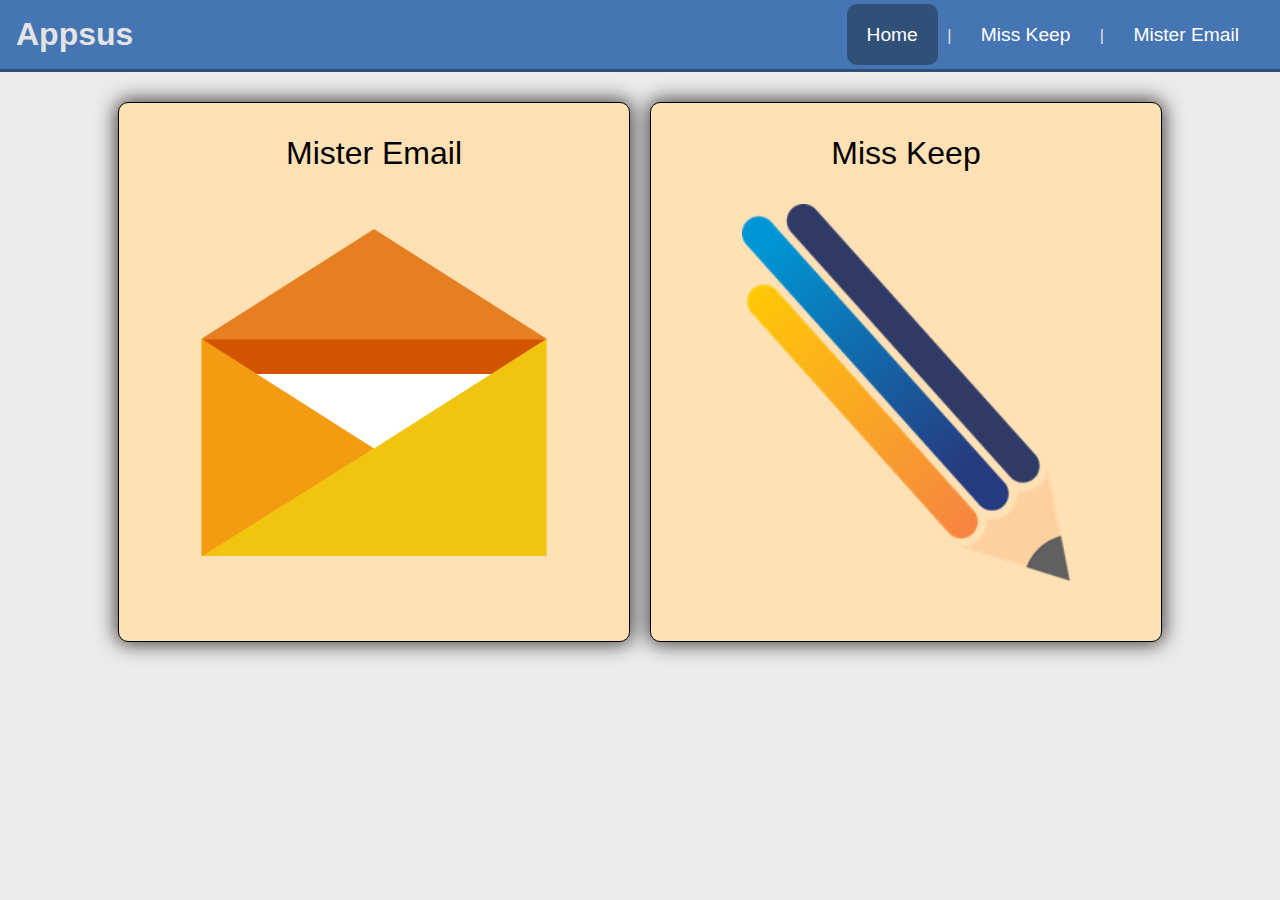
<file: index.html>
<!DOCTYPE html>
<html lang="en">

<head>
    <meta charset="UTF-8">
    <meta name="viewport" content="width=device-width, initial-scale=1.0">
    <meta http-equiv="X-UA-Compatible" content="ie=edge">
    <link rel="stylesheet" href="css/main.css">
    <link rel="stylesheet" href="https://use.fontawesome.com/releases/v5.4.1/css/all.css" integrity="sha384-5sAR7xN1Nv6T6+dT2mhtzEpVJvfS3NScPQTrOxhwjIuvcA67KV2R5Jz6kr4abQsz"
        crossorigin="anonymous">
    <title>Appsus</title>
</head>

<body>
    <div id="app">
        <header>
            <h1>Appsus</h1>
            <nav-bar></nav-bar>
        </header>
        <router-view></router-view>
        <user-msg></user-msg>
    </div>
    <script src="lib/vue.js"></script>
    <script src="lib/vue-router.js"></script>
    <script src="lib/moment.js"></script>
    <script src="lib/swal.js"></script>
    <script type="module" src="js/main.js"></script>
</body>

</html>
</file>
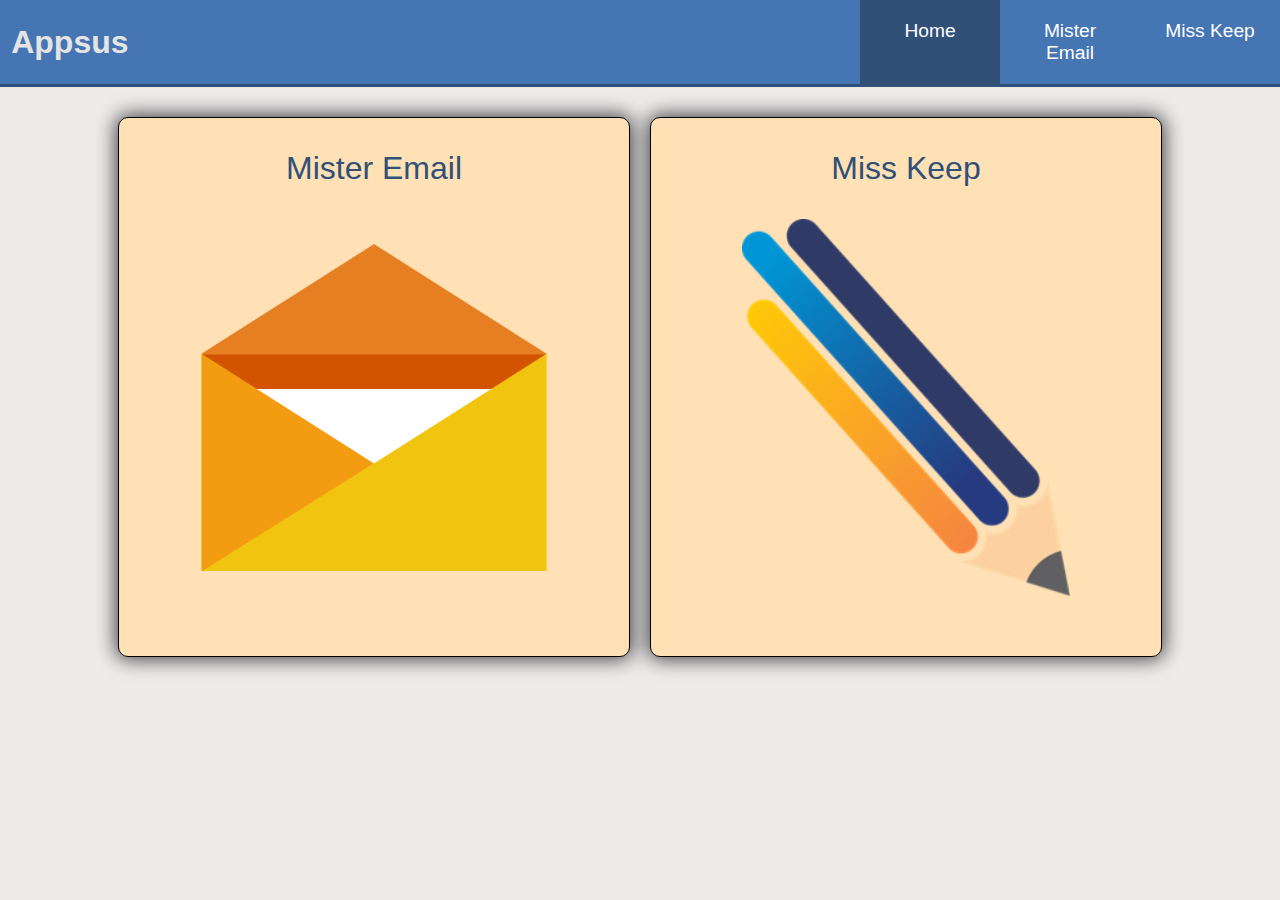
<file: backup/index.html>
<!DOCTYPE html>
<html lang="en">
<head>
    <meta charset="UTF-8">
    <meta name="viewport" content="width=device-width, initial-scale=1.0">
    <meta http-equiv="X-UA-Compatible" content="ie=edge">
    <link rel="stylesheet" href="css/main.css">
    <link rel="stylesheet" href="https://use.fontawesome.com/releases/v5.4.1/css/all.css" integrity="sha384-5sAR7xN1Nv6T6+dT2mhtzEpVJvfS3NScPQTrOxhwjIuvcA67KV2R5Jz6kr4abQsz" crossorigin="anonymous">
    <title>Appsus</title>
</head>
<body>
    <div id="app">
        <header>
            <h1>Appsus</h1>
            <nav-bar></nav-bar>
        </header>
        <router-view></router-view>
        <!-- <user-msg></user-msg> -->
    </div>
    <script src="lib/vue.js"></script>
    <script src="lib/vue-router.js"></script>
    <script src="lib/moment.js"></script>
    <script type="module" src="js/main.js"></script>
</body>
</html>
</file>
<file: css/main.css>
@import './mister-email.css';
@import './appsus.css';
@import './helpers.css';
@import './miss-keep/miss-keep.css';
@import './miss-keep/list.css';
@import './miss-keep/notes.css';
@import './miss-keep/img-note.css';
@import './miss-keep/text-note.css';
@import './miss-keep/todo-note.css';
@import './base.css';
@import './user-msg.css';
@import './miss-keep/media-queries.css';
</file>
<file: backup/css/main.css>
@import './mister-email.css';
@import './appsus.css';
@import './helpers.css';
@import './miss-keep/miss-keep.css';
@import './miss-keep/list.css';
@import './miss-keep/notes.css';
@import './miss-keep/img-note.css';
@import './miss-keep/text-note.css';
@import './miss-keep/todo-note.css';
@import './base.css';
@import './miss-keep/media-queries.css';
</file>
